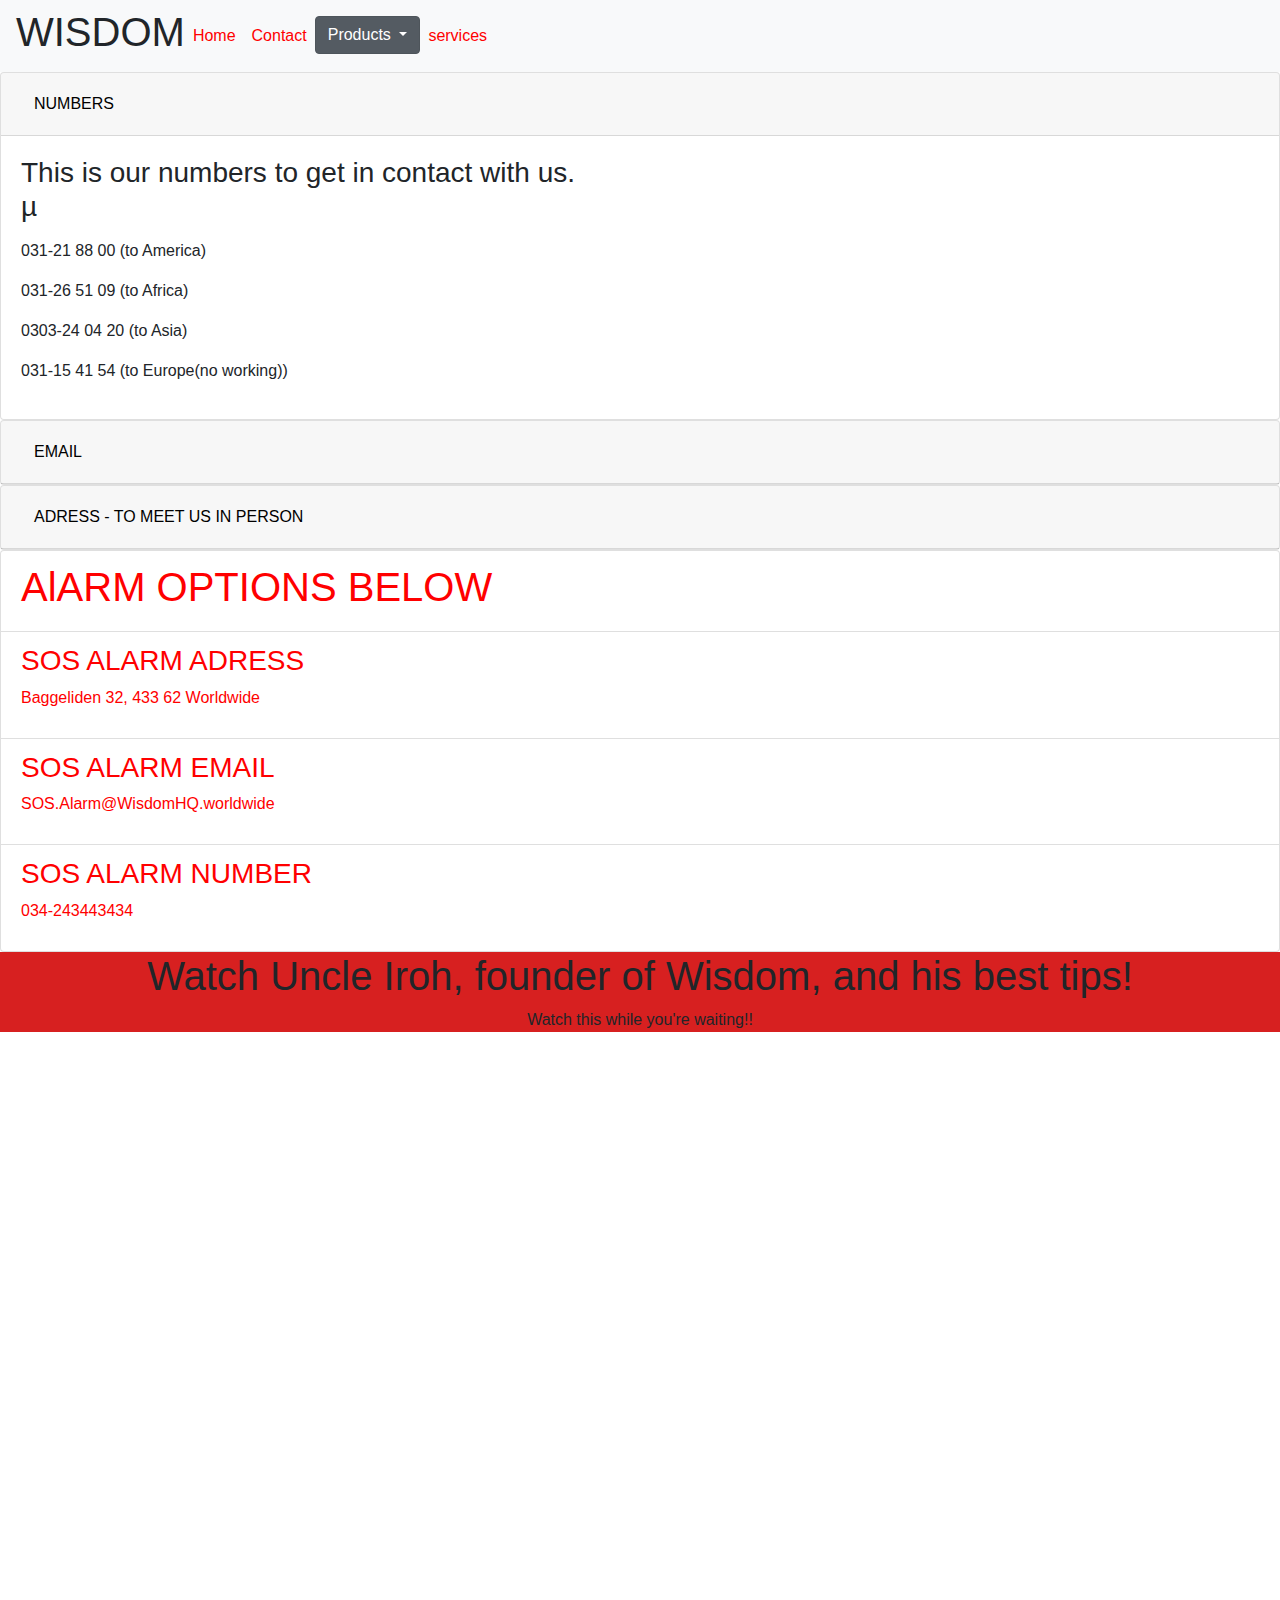
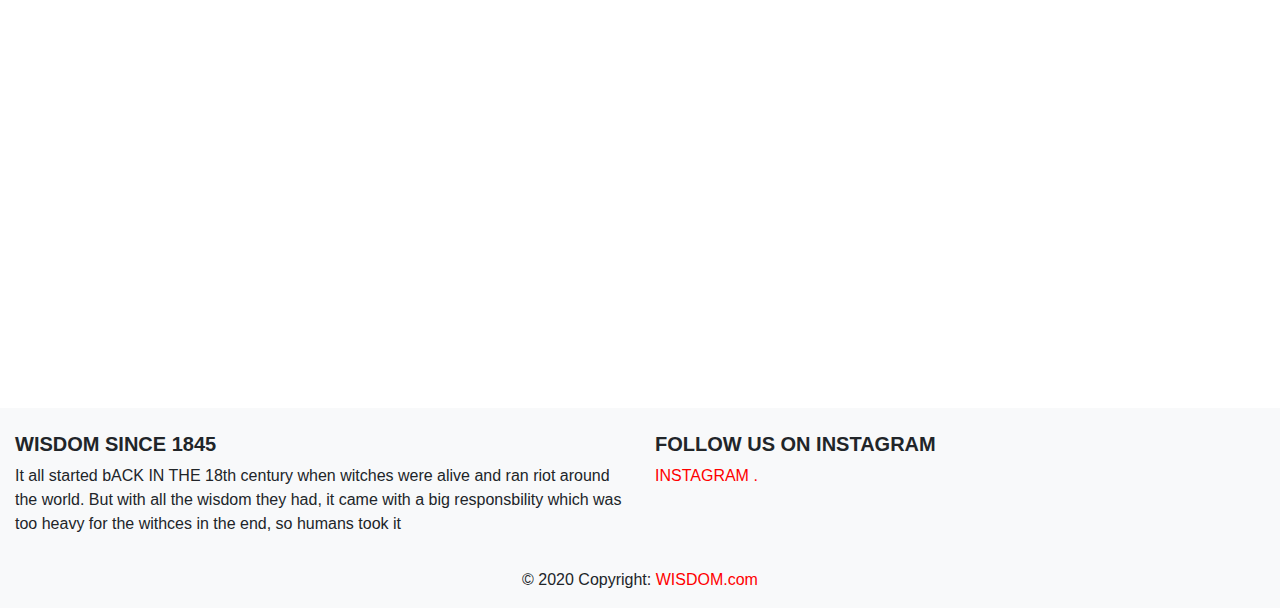
<file: Rasmus-Gyllenhammar-inlämningsuppgift-bootstrap-4-slut-projekt/contact.html>
<!DOCTYPE html>
<html lang="en">

<head>
  <meta charset="UTF-8">
  <meta name="viewport" content="width=device-width, initial-scale=1.0">
  <link rel="stylesheet" href="./css/bootstrap.css">
  <title>Document</title>
  <script src="https://ajax.googleapis.com/ajax/libs/jquery/3.5.1/jquery.min.js"></script>
  <!--DESSA SCRIPTS FUNKAR FÖR BOOTSRAP-->
  <script src="https://cdnjs.cloudflare.com/ajax/libs/popper.js/1.16.0/umd/popper.min.js"></script>
  <script src="https://maxcdn.bootstrapcdn.com/bootstrap/4.5.2/js/bootstrap.min.js"></script>

  <script src="https://code.jquery.com/jquery-3.2.1.slim.min.js"
    integrity="sha384-KJ3o2DKtIkvYIK3UENzmM7KCkRr/rE9/Qpg6aAZGJwFDMVNA/GpGFF93hXpG5KkN"
    crossorigin="anonymous"></script>
  <script src="https://cdnjs.cloudflare.com/ajax/libs/popper.js/1.11.0/umd/popper.min.js"
    integrity="sha384-b/U6ypiBEHpOf/4+1nzFpr53nxSS+GLCkfwBdFNTxtclqqenISfwAzpKaMNFNmj4"
    crossorigin="anonymous"></script>
  <link rel="stylesheet" href="style.css">
</head>

<body>
  <nav class="navbar navbar-expand-sm bg-light">
    <h1>WISDOM</h1>
    <ul class="navbar-nav">
      <li class="nav-item"><a class="nav-link" href="index.html">Home</a></li>
      <li class="nav-item"><a class="nav-link" href="contact.html">Contact</a></li>

      <div class="dropdown show">
        <a class="btn btn-secondary dropdown-toggle" href="#" role="button" id="dropdownMenuLink" data-toggle="dropdown"
          aria-haspopup="true" aria-expanded="false">
          Products
        </a>

        <div class="dropdown-menu" aria-labelledby="dropdownMenuLink">
          <a class="dropdown-item" href="wizards.html">productswizard</a>
          <a class="dropdown-item" href="#">Another action</a>
          <a class="dropdown-item" href="#">Something else here</a>
        </div>
      </div>

      <li class="nav-item"><a class="nav-link" href="services.html">services</a></li>


    </ul>
  </nav>

  <div id="accordion">
    <div class="card">
      <div class="card-header" id="headingOne">
        <h5 class="mb-0">
          <button class="btn btn-link" data-toggle="collapse" data-target="#collapseOne" aria-expanded="true"
            aria-controls="collapseOne">
            NUMBERS
          </button>
        </h5>
      </div>

      <div id="collapseOne" class="collapse show" aria-labelledby="headingOne" data-parent="#accordion">
        <div class="card-body">
          <h3>This is our numbers to get in contact with us.
            <p>µ</p>
          </h3>
          <p>031-21 88 00 (to America)</p>
          <p>031-26 51 09 (to Africa)</p>
          <p>0303-24 04 20 (to Asia)</p>
          <p>031-15 41 54 (to Europe(no working))</p>
          <p></p>
        </div>
      </div>
    </div>
    <div class="card">
      <div class="card-header" id="headingTwo">
        <h5 class="mb-0">
          <button class="btn btn-link collapsed" data-toggle="collapse" data-target="#collapseTwo" aria-expanded="false"
            aria-controls="collapseTwo">
            EMAIL
          </button>
        </h5>
      </div>
      <div id="collapseTwo" class="collapse" aria-labelledby="headingTwo" data-parent="#accordion">
        <div class="card-body">
          <h3>This is our emails to get in contact with us.</h3>
          <p>First email: WizardHQ.Get.POST@Wisdom.worldwide</p>
          <p>Second email: HEADQuarters.wakanda.HOME@justInEurope</p>
          <p>Third email: WisdomQuarters.HQ@AMerica.us</p>
        </div>
      </div>
    </div>
    <div class="card">
      <div class="card-header" id="headingThree">
        <h5 class="mb-0">
          <button class="btn btn-link collapsed" data-toggle="collapse" data-target="#collapseThree"
            aria-expanded="false" aria-controls="collapseThree">
            ADRESS - TO MEET US IN PERSON
          </button>
        </h5>
      </div>
      <div id="collapseThree" class="collapse" aria-labelledby="headingThree" data-parent="#accordion">
        <div class="card-body">
          <h3>Our adress</h3>
          <p>Friggagatan 14D, 411 01 America</p>
          <p>Älvebacken 21, 442 48 Europe</p>
          <p>Österlyckan 1, 415 07 Asisa</p>
          <p> KYRKTORGET 19, 433 33 Africa</p>

        </div>
      </div>
    </div>
  </div>
  <ul class="list-group">
    <li class="list-group-item">
      <h1>AlARM OPTIONS BELOW</h1>
    </li>
    <li class="list-group-item">
      <h3>SOS ALARM ADRESS</h3>
      <p>Baggeliden 32, 433 62 Worldwide</p>
    </li>
    <li class="list-group-item">
      <h3>SOS ALARM EMAIL</h3>
      <p>SOS.Alarm@WisdomHQ.worldwide</p>
    </li>
    <li class="list-group-item">
      <h3>SOS ALARM NUMBER</h3>
      <p>034-243443434</p>
    </li>
  </ul>

  <div class="iroh">
    <h1>Watch Uncle Iroh, founder of Wisdom, and his best tips! </h1>
    <p>Watch this while you're waiting!!</p>
  </div>

  <div class="embed-responsive embed-responsive-4by3">

    <iframe class="embed-responsive-item" width="560px" height="315" src="https://www.youtube.com/embed/VZ2ue2zA2ck"
      frameborder="0" allow="accelerometer; autoplay; clipboard-write; encrypted-media; gyroscope; picture-in-picture"
      allowfullscreen></iframe>

  </div>






  <footer class="page-footer font-small teal pt-4">

    <!-- Footer Text -->
    <div class="container-fluid text-center text-md-left">

      <!-- Grid row -->
      <div class="row">

        <!-- Grid column -->
        <div class="col-md-6 mt-md-0 mt-3">

          <!-- Content -->
          <h5 class="text-uppercase font-weight-bold">WIsDOM SINCE 1845</h5>
          <p>It all started bACK IN THE 18th century when witches were alive and ran riot around the world. But
            with all the wisdom they had, it came with a big responsbility which was too heavy for the withces in the
            end, so humans took it
          </p>

        </div>
        <!-- Grid column -->

        <hr class="clearfix w-100 d-md-none pb-3">

        <!-- Grid column -->
        <div class="col-md-6 mb-md-0 mb-3">

          <!-- Content -->
          <h5 class="text-uppercase font-weight-bold">Follow us on instagram </h5>
          <a href="youtube.com">
            <p>INSTAGRAM .</p>
          </a </div>
          <!-- Grid column -->

        </div>
        <!-- Grid row -->

      </div>
      <!-- Footer Text -->

      <!-- Copyright -->
      <div class="footer-copyright text-center py-3">© 2020 Copyright:
        <a href="https://youtube.com/"> WISDOM.com</a>
      </div>
      <!-- Copyright -->

  </footer>
</body>

</html>
</file>
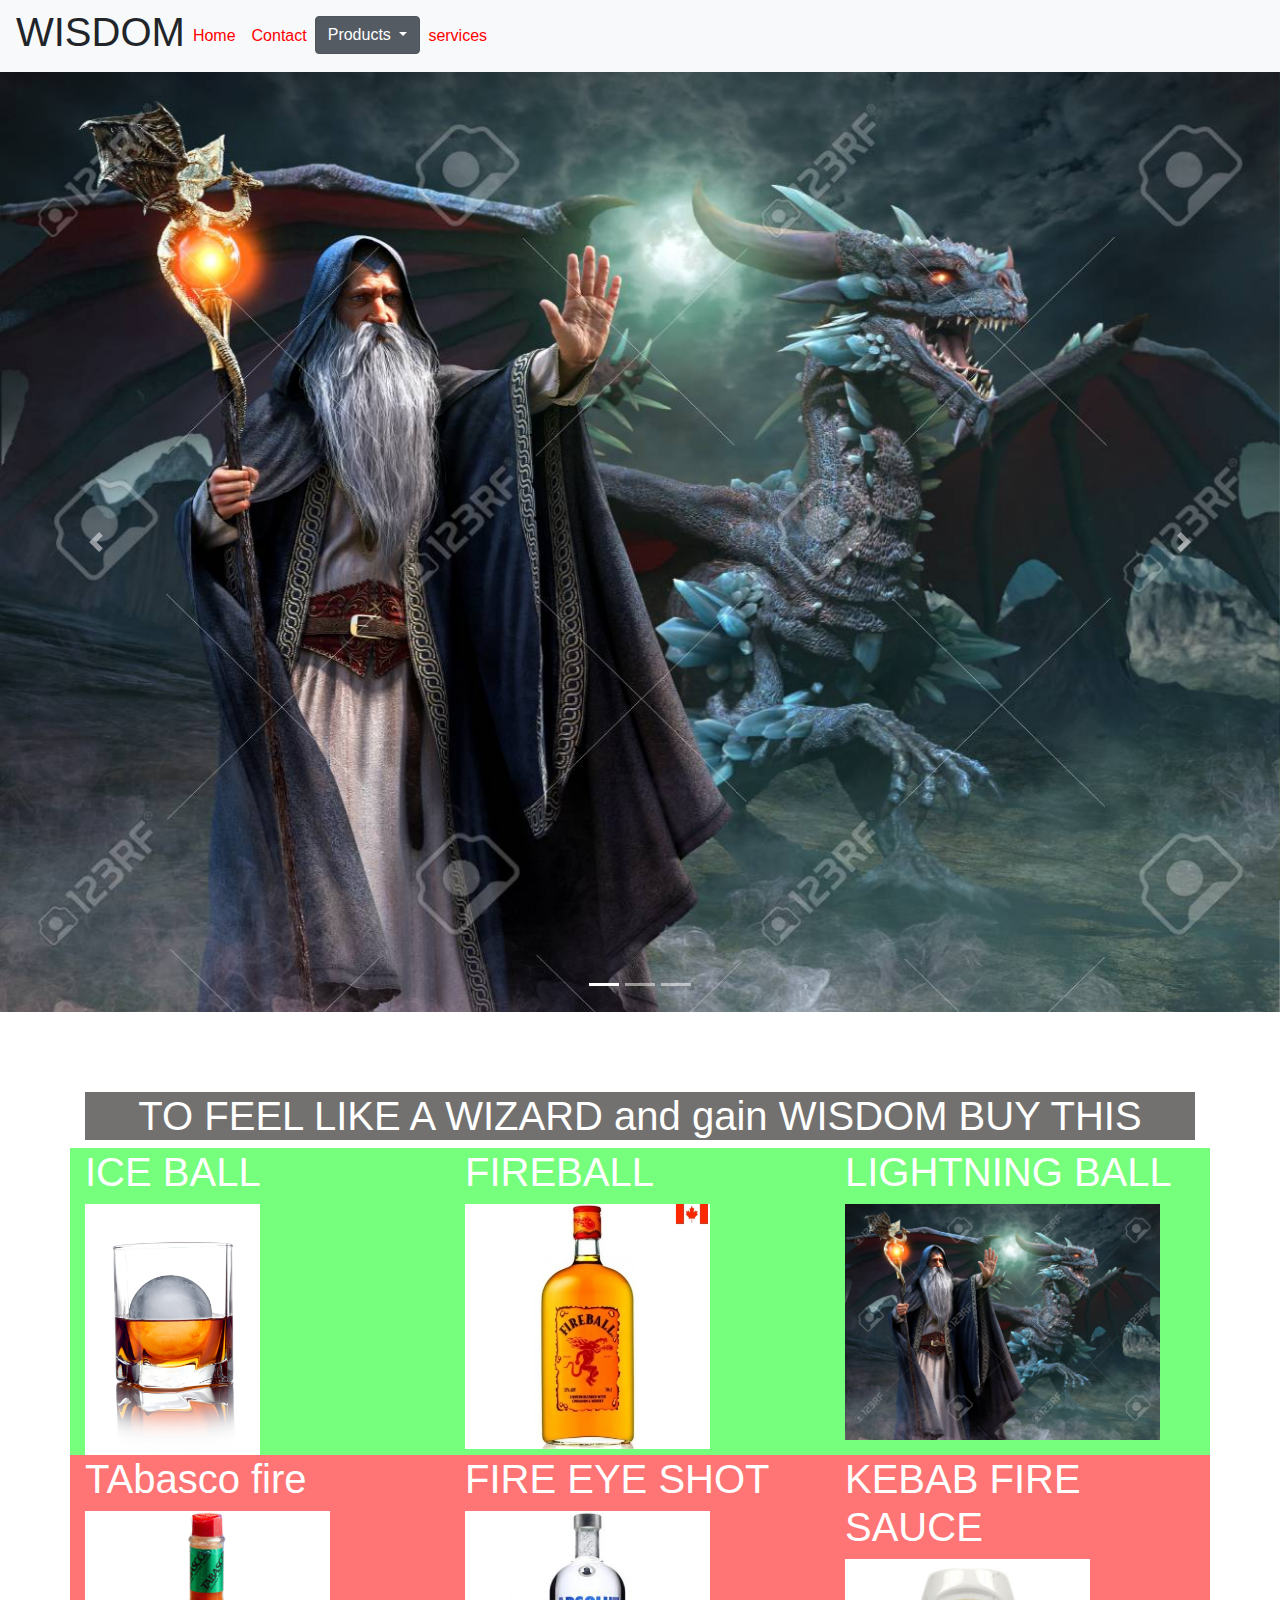
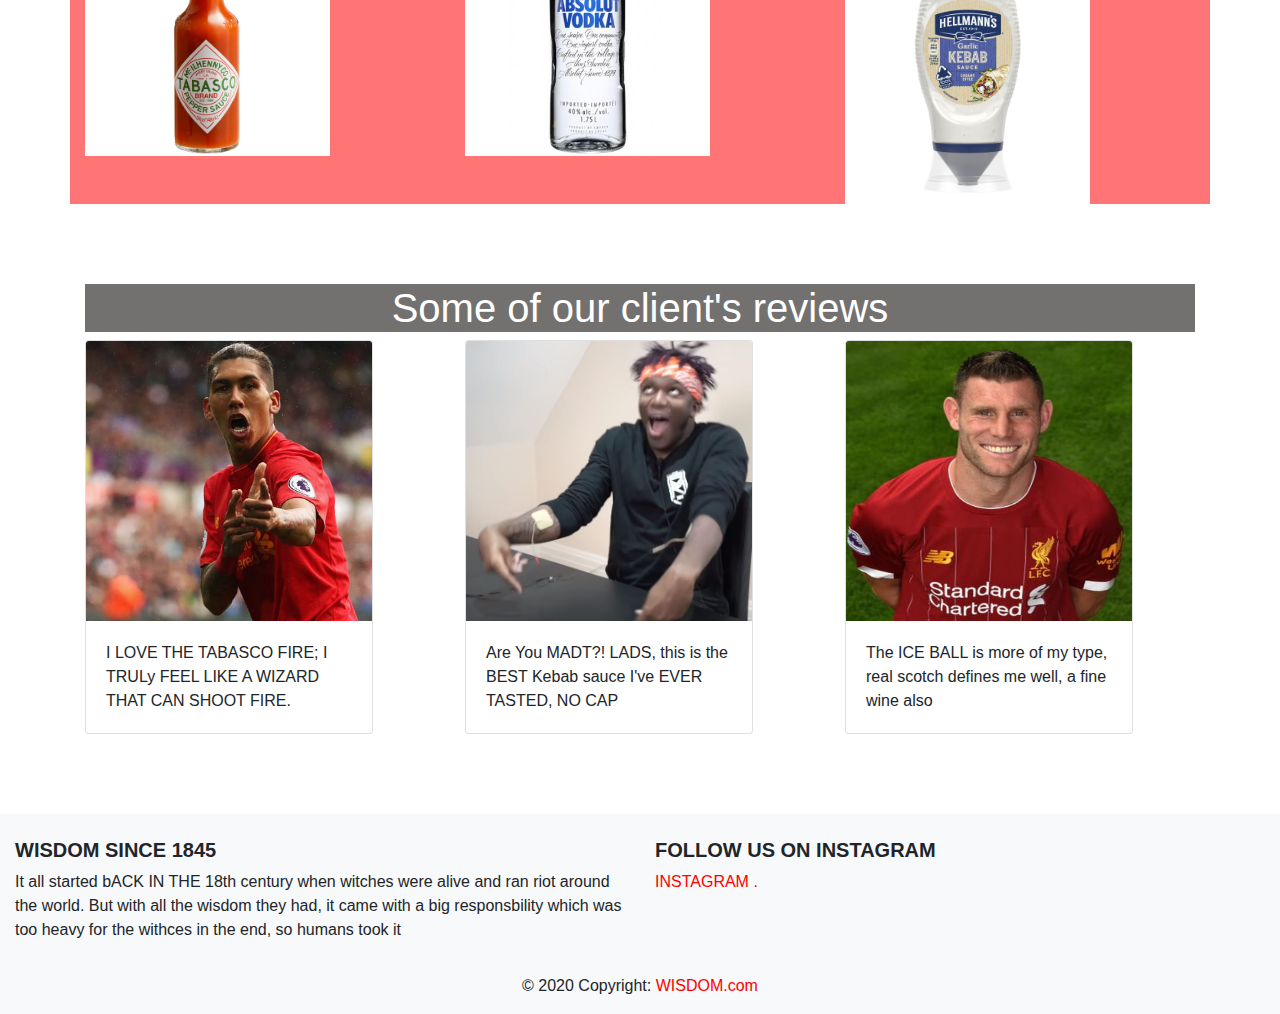
<file: Rasmus-Gyllenhammar-inlämningsuppgift-bootstrap-4-slut-projekt/services.html>
<!DOCTYPE html>
<html lang="en">

<head>
  <link rel="stylesheet" href="./css/bootstrap.css">
  <meta charset="UTF-8">
  <meta name="viewport" content="width=device-width, initial-scale=1.0">
  <script src="https://ajax.googleapis.com/ajax/libs/jquery/3.5.1/jquery.min.js"></script>
  <script src="https://cdnjs.cloudflare.com/ajax/libs/popper.js/1.16.0/umd/popper.min.js"></script>
  <script src="https://maxcdn.bootstrapcdn.com/bootstrap/4.5.2/js/bootstrap.min.js"></script>
  <title>Document</title>
  <link rel="stylesheet" href="style.css">

  <script src="https://code.jquery.com/jquery-3.2.1.slim.min.js"
    integrity="sha384-KJ3o2DKtIkvYIK3UENzmM7KCkRr/rE9/Qpg6aAZGJwFDMVNA/GpGFF93hXpG5KkN"
    crossorigin="anonymous"></script>
  <script src="https://cdnjs.cloudflare.com/ajax/libs/popper.js/1.11.0/umd/popper.min.js"
    integrity="sha384-b/U6ypiBEHpOf/4+1nzFpr53nxSS+GLCkfwBdFNTxtclqqenISfwAzpKaMNFNmj4"
    crossorigin="anonymous"></script>
</head>

<body class="servicebody">
  <nav class="navbar navbar-expand-sm bg-light">
    <h1>WISDOM</h1>
    <ul class="navbar-nav">
      <li class="nav-item"><a class="nav-link" href="index.html">Home</a></li>
      <li class="nav-item"><a class="nav-link" href="contact.html">Contact</a></li>



      <div class="dropdown show">
        <a class="btn btn-secondary dropdown-toggle" href="#" role="button" id="dropdownMenuLink" data-toggle="dropdown"
          aria-haspopup="true" aria-expanded="false">
          Products
        </a>

        <div class="dropdown-menu" aria-labelledby="dropdownMenuLink">
          <a class="dropdown-item" href="wizards.html">productswizard</a>
          <a class="dropdown-item" href="#">Another action</a>
          <a class="dropdown-item" href="#">Something else here</a>
        </div>
      </div>

      <li class="nav-item"><a class="nav-link" href="services.html">services</a></li>


    </ul>
  </nav>
  <div id="demo" class="carousel slide" data-ride="carousel">

    <!-- Indicators -->
    <ul class="carousel-indicators">
      <li data-target="#demo" data-slide-to="0" class="active"></li>
      <li data-target="#demo" data-slide-to="1"></li>
      <li data-target="#demo" data-slide-to="2"></li>
    </ul>

    <!-- The slideshow -->
    <div class="carousel-inner">
      <div class="carousel-item active" class="p-3 mb-2 bg-light text-dark">
        <img src="wizardWisdom.jpg" height="940px" width="100%;">
      </div>
      <div class="carousel-item">
        <img src="gandalf.jpg" width="100%" height="940px">
      </div>
      <div class="carousel-item">
        <img src="witch.jpg" width="100%" height="940px">
      </div>
    </div>

    <!-- Left and right controls -->
    <a class="carousel-control-prev" href="#demo" data-slide="prev">
      <span class="carousel-control-prev-icon"></span>
    </a>
    <a class="carousel-control-next" href="#demo" data-slide="next">
      <span class="carousel-control-next-icon"></span>
    </a>

  </div>







  <div class="container" style="margin-bottom: 5rem; margin-top: 5rem;">
    <h1 id="serviceheaders">TO FEEL LIKE A WIZARD and gain WISDOM BUY THIS</h1>
    <div class="row" id="greenbgc">
      <div class="col-sm">
        <h1 id="hcolor">ICE BALL</h1>
        <img src="iceball.png" width="50%">
      </div>
      <div class="col-sm">
        <h1 id="hcolor">FIREBALL</h1>
        <img src="fireball.jpg" width="70%">

      </div>
      <div class="col-sm">
        <h1 id="hcolor">LIGHTNING BALL</h1>
        <img src="wizardWisdom.jpg" width="90%">

      </div>
    </div>
    <div>

    </div>

    <div class="row" id="redbgc">
      <div class="col-sm">
        <h1 id="hcolor">TAbasco fire</h1>
        <img src="tabasco.jpg" width="70%">
      </div>
      <div class="col-sm">
        <h1 id="hcolor">FIRE EYE SHOT</h1>
        <img src="vodka.jpg" width="70%">

      </div>
      <div class="col-sm">
        <h1 id="hcolor">KEBAB FIRE SAUCE</h1>
        <img src="kebab.jpg" width="70%">

      </div>
    </div>

  </div>
  <!--har style här inne för det verkar inte fungera utanför i min egna css fil :((-->
  <div class="container" style="margin-bottom: 5rem; margin-top: 5rem;">
    <h1 id="serviceheaders">Some of our client's reviews</h1>
    <div class="row" id="greenBgc">
      <div class="col-sm">
        <div class="card" id="cardwidth">
          <img class="card-img-top" src="Firmino.jpg" alt="Card image cap" height="280px">
          <div class="card-body">
            <p class="card-text">I LOVE THE TABASCO FIRE; I TRULy FEEL LIKE A WIZARD THAT CAN SHOOT FIRE.</p>
          </div>
        </div>
      </div>
      <div class="col-sm">
        <div class="card" id="cardwidth">
          <img class="card-img-top" src="JJ.JPG" alt="Card image cap" height="280px">
          <div class="card-body">
            <p class="card-text">Are You MADT?! LADS, this is the BEST Kebab sauce I've EVER TASTED, NO CAP</p>
          </div>
        </div>

      </div>
      <div class="col-sm">
        <div class="card" id="cardwidth">
          <img class="card-img-top" src="milner.jpg" alt="Card image cap" height="280px">
          <div class="card-body">
            <p class="card-text"> The ICE BALL is more of my type, real scotch defines me well, a fine wine also </p>
          </div>
        </div>

      </div>
    </div>
  </div>




  <!-- Footer -->
  <footer class="page-footer font-small teal pt-4">

    <!-- Footer Text -->
    <div class="container-fluid text-center text-md-left">

      <!-- Grid row -->
      <div class="row">

        <!-- Grid column -->
        <div class="col-md-6 mt-md-0 mt-3">

          <!-- Content -->
          <h5 class="text-uppercase font-weight-bold">WIsDOM SINCE 1845</h5>
          <p>It all started bACK IN THE 18th century when witches were alive and ran riot around the world. But
            with all the wisdom they had, it came with a big responsbility which was too heavy for the withces in the
            end, so humans took it
          </p>

        </div>
        <!-- Grid column -->

        <hr class="clearfix w-100 d-md-none pb-3">

        <!-- Grid column -->
        <div class="col-md-6 mb-md-0 mb-3">

          <!-- Content -->
          <h5 class="text-uppercase font-weight-bold">Follow us on instagram</h5>
          <a href="youtube.com">
            <p>INSTAGRAM .</p>
          </a </div>
          <!-- Grid column -->

        </div>
        <!-- Grid row -->

      </div>
      <!-- Footer Text -->

      <!-- Copyright -->
      <div class="footer-copyright text-center py-3">© 2020 Copyright:
        <a href="https://youtube.com/"> WISDOM.com</a>
      </div>
      <!-- Copyright -->

  </footer>
</body>

</html>
</file>
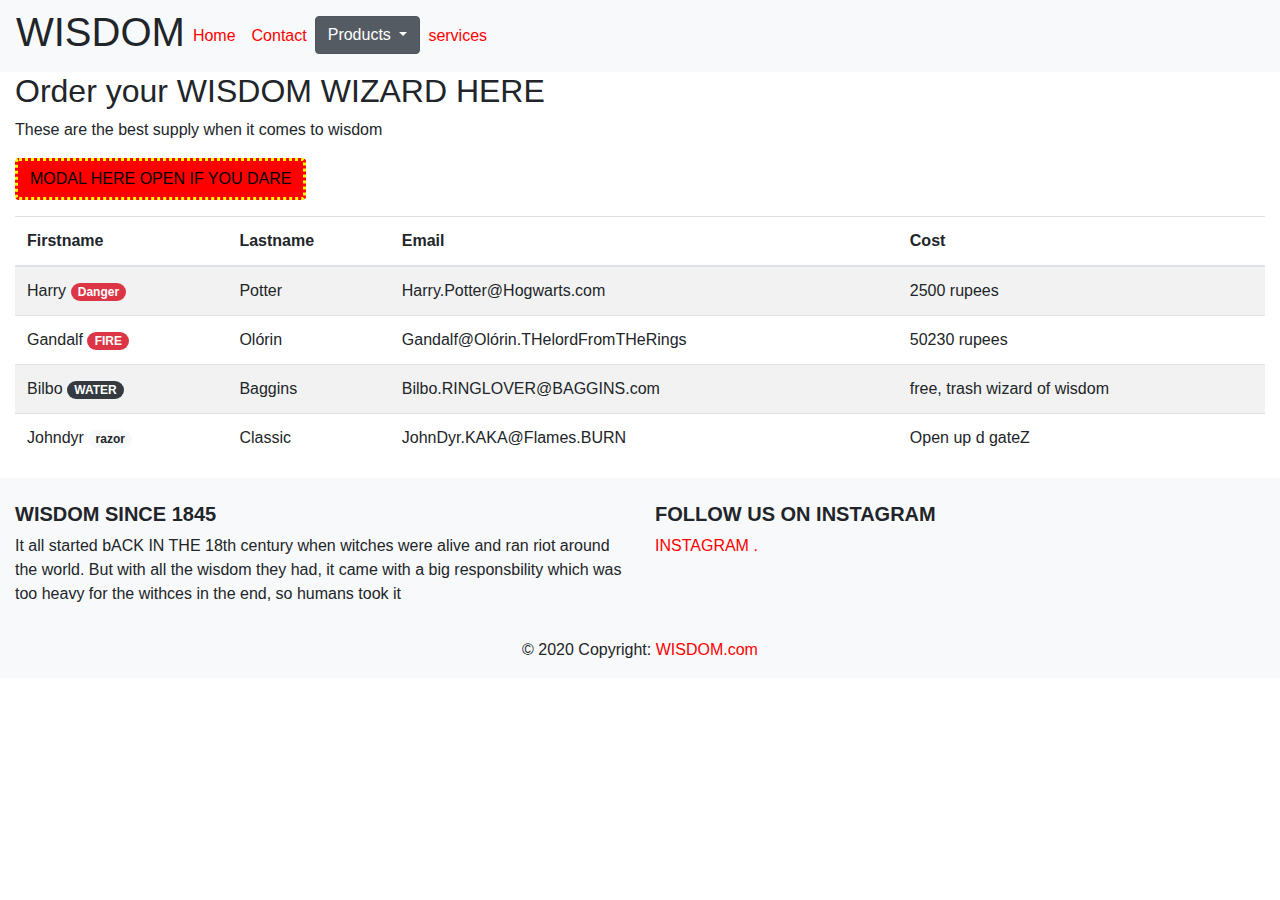
<file: Rasmus-Gyllenhammar-inlämningsuppgift-bootstrap-4-slut-projekt/wizards.html>
<!DOCTYPE html>
<html lang="en">

<head>
  <meta charset="UTF-8">
  <meta name="viewport" content="width=device-width, initial-scale=1.0">

  <link rel="stylesheet" href="./css/bootstrap.css">
  <link rel="stylesheet" href="./js/bootstrap.js">
  <script src="https://ajax.googleapis.com/ajax/libs/jquery/3.5.1/jquery.min.js"></script>
  <script src="https://cdnjs.cloudflare.com/ajax/libs/popper.js/1.16.0/umd/popper.min.js"></script>
  <script src="https://maxcdn.bootstrapcdn.com/bootstrap/4.5.2/js/bootstrap.min.js"></script>
  <title>Document</title>
  <link rel="stylesheet" href="style.css">
  <script src="https://code.jquery.com/jquery-3.2.1.slim.min.js"
    integrity="sha384-KJ3o2DKtIkvYIK3UENzmM7KCkRr/rE9/Qpg6aAZGJwFDMVNA/GpGFF93hXpG5KkN"
    crossorigin="anonymous"></script>
  <script src="https://cdnjs.cloudflare.com/ajax/libs/popper.js/1.11.0/umd/popper.min.js"
    integrity="sha384-b/U6ypiBEHpOf/4+1nzFpr53nxSS+GLCkfwBdFNTxtclqqenISfwAzpKaMNFNmj4"
    crossorigin="anonymous"></script>
</head>

<body>
  <nav class="navbar navbar-expand-sm bg-light">
    <h1>WISDOM</h1>
    <ul class="navbar-nav">
      <li class="nav-item"><a class="nav-link" href="index.html">Home</a></li>
      <li class="nav-item"><a class="nav-link" href="contact.html">Contact</a></li>



      <div class="dropdown show">
        <a class="btn btn-secondary dropdown-toggle" href="#" role="button" id="dropdownMenuLink" data-toggle="dropdown"
          aria-haspopup="true" aria-expanded="false">
          Products
        </a>

        <div class="dropdown-menu" aria-labelledby="dropdownMenuLink">
          <a class="dropdown-item" href="wizards.html">productswizard</a>
          <a class="dropdown-item" href="#">Another action</a>
          <a class="dropdown-item" href="#">Something else here</a>
        </div>
      </div>

      <li class="nav-item"><a class="nav-link" href="services.html">services</a></li>


    </ul>
  </nav>





  <div class="container-fluid">
    <h2>Order your WISDOM WIZARD HERE</h2>
    <p>These are the best supply when it comes to wisdom</p>
    <!-- Button to Open the Modal -->

    <!-- Button to Open the Modal -->
    <button type="button" class="btn btn-primary" data-toggle="modal" data-target="#myModal" id="modalcolor">
      MODAL HERE OPEN IF YOU DARE
    </button>

    <!-- The Modal -->
    <div class="modal fade" id="myModal">
      <div class="modal-dialog">
        <div class="modal-content">

          <!-- Modal Header -->
          <div class="modal-header">
            <h4 class="modal-title">GAIN WISDOM FROM THE WIZARDZ</h4>
            <button type="button" class="close" data-dismiss="modal">&times;</button>
          </div>

          <!-- Modal body -->
          <div class="modal-body">
            COOKIS; U LIKE THEM?????
          </div>

          <!-- Modal footer -->
          <div class="modal-footer">
            <button type="button" class="btn btn-danger" data-dismiss="modal">YESS</button>
            <button type="button" class="btn btn-danger" data-dismiss="modal">I LOVE IT</button>
          </div>

        </div>
      </div>
    </div>


    <table class="table table-striped">
      <thead>
        <tr>
          <th>Firstname</th>
          <th>Lastname</th>
          <th>Email</th>
          <th>Cost</th>
        </tr>
      </thead>
      <tbody>
        <tr>
          <td>Harry <span class="badge badge-pill badge-danger">Danger</span> </td>
          <td>Potter</td>
          <td>Harry.Potter@Hogwarts.com</td>
          <td>2500 rupees</td>
        </tr>
        <tr>
          <td>Gandalf <span class="badge badge-pill badge-danger">FIRE</span></td>
          <td>Olórin</td>
          <td>Gandalf@Olórin.THelordFromTHeRings</td>
          <td>50230 rupees</td>
        </tr>
        <tr>
          <td>Bilbo <span class="badge badge-pill badge-dark">WATER</span></td>
          <td>Baggins</td>
          <td>Bilbo.RINGLOVER@BAGGINS.com</td>
          <td>free, trash wizard of wisdom</td>
        </tr>
        <tr>
          <td>Johndyr <span class="badge badge-pill badge-light">razor</span></td>
          <td>Classic</td>
          <td>JohnDyr.KAKA@Flames.BURN</td>
          <td>Open up d gateZ</td>
        </tr>
      </tbody>
    </table>
  </div>





  <!-- Footer -->
  <footer class="page-footer font-small teal pt-4">

    <!-- Footer Text -->
    <div class="container-fluid text-center text-md-left">

      <!-- Grid row -->
      <div class="row">

        <!-- Grid column -->
        <div class="col-md-6 mt-md-0 mt-3">

          <!-- Content -->
          <h5 class="text-uppercase font-weight-bold">WIsDOM SINCE 1845</h5>
          <p>It all started bACK IN THE 18th century when witches were alive and ran riot around the world. But
            with all the wisdom they had, it came with a big responsbility which was too heavy for the withces in the
            end, so humans took it
          </p>

        </div>
        <!-- Grid column -->

        <hr class="clearfix w-100 d-md-none pb-3">

        <!-- Grid column -->
        <div class="col-md-6 mb-md-0 mb-3">

          <!-- Content -->
          <h5 class="text-uppercase font-weight-bold">Follow us on instagram</h5>
          <a href="youtube.com">
            <p>INSTAGRAM .</p>
          </a </div>
          <!-- Grid column -->

        </div>
        <!-- Grid row -->

      </div>
      <!-- Footer Text -->

      <!-- Copyright -->
      <div class="footer-copyright text-center py-3">© 2020 Copyright:
        <a href="https://youtube.com/"> WISDOM.com</a>
      </div>
      <!-- Copyright -->

  </footer>



</body>

</html>
</file>
<file: Rasmus-Gyllenhammar-inlämningsuppgift-bootstrap-4-slut-projekt/style.css>
/*centerar*/
.carousel-item active,
carousel-item {
    margin-right: auto;
    margin-left: auto;
}

/*Ökade avstånden mellan footern och jumbotron   */
.jumbotron {
    margin-bottom: 5rem;
}

/*ändrade bakgrunden på service hemsidan och att den är fixed på sammma punkt och täcker hela sidan centralt  */
.servicebody {
    background-image: url(tree.jpg);
    height: 100%;

    background-position: center;
    background-size: cover;
    background-attachment: fixed;
}

/* ändrar alla knappar till svart färg*/
.btn {
    color: black;
}

/*Ändrar färg, bakgrundfärg och cemterar alla rubriker på service sidan  */
#serviceheaders {
    color: white;
    background-color: rgba(26, 25, 23, 0.616);
    text-align: center;
}

/*bytte färg till vit på underrubrikerna*/
#hcolor {
    color: white;
}

/* ändrar bakgrunen till  både cards och row*/
#greenbgc {
    background-color: rgba(25, 255, 36, 0.6);
}

/* ändrar bagrkunden till row med rödfärg*/
#redbgc {
    background-color: rgba(255, 25, 25, 0.6);
}

/* ändrade länkarna till röda istället*/
a {
    color: red;
}

/* ändrar min border färg på rutan som kommer upp och ger en gul bakgrund när rutan är framme o*/
#myModal {

    background-color: yellow;
    border: red;
}

/*stylade om knappen och gav lite luftrum */
#modalcolor {
    background-color: red;
    border: yellow;
    border-style: dotted;
    margin-bottom: 1rem;
}

/*blev röd färg*/
.list-group {
    color: red;
}

/*centrerade texten på kontakt listan och ändrade bakgrunden*/
.iroh {
    text-align: center;
    background-color: rgba(211, 12, 12, 0.918)
}

/*ändrar bredden på cards*/
#cardwidth {
    width: 18rem;
}

/*ändrar färg*/
footer {
    background-color: #f8f9fa;
}
</file>
